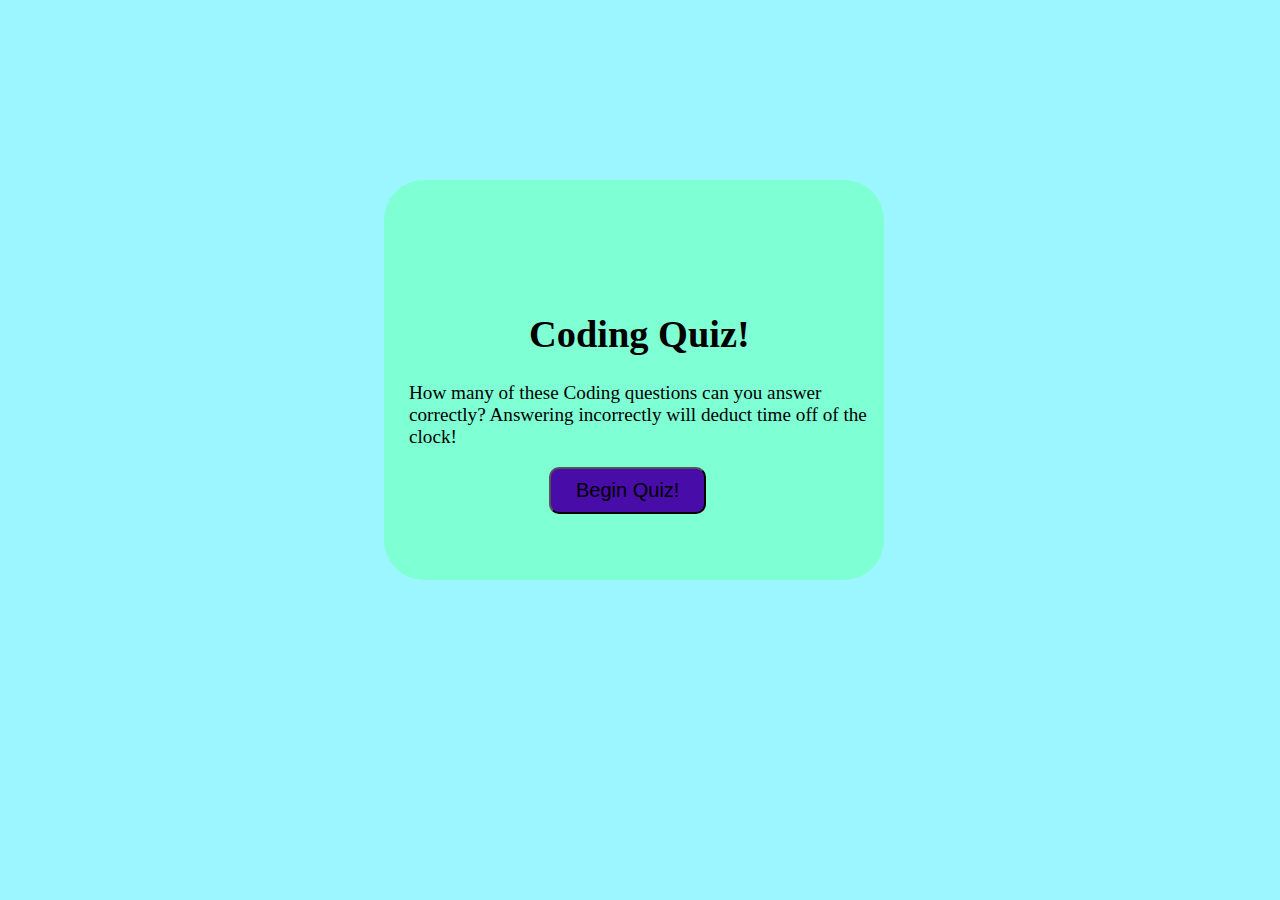
<file: index.html>
<!DOCTYPE html>
<html lang="en">

<head>
    <meta charset="UTF-8">
    <meta http-equiv="X-UA-Compatible" content="IE=edge">
    <meta name="viewport" content="width=device-width, initial-scale=1.0">
    <title>Quiz Time!</title>
    <link rel="stylesheet" type="text/css" href="./Assets/css/style.css" />
</head>

<body>
    <div id="container">
        <div id="clock"></div>
        <div id="prompt">
            <h1>Coding Quiz!</h1>
            <p>How many of these Coding questions can you answer correctly? Answering incorrectly will
                deduct time off of the clock!</p>
            <ul id="possibleAnswer"></ul>
            <button id="beginQuiz">Begin Quiz!</button>
        </div>
    </div>
    <script src="./Assets/js/script.js"></script>
</body>

</html>
</file>
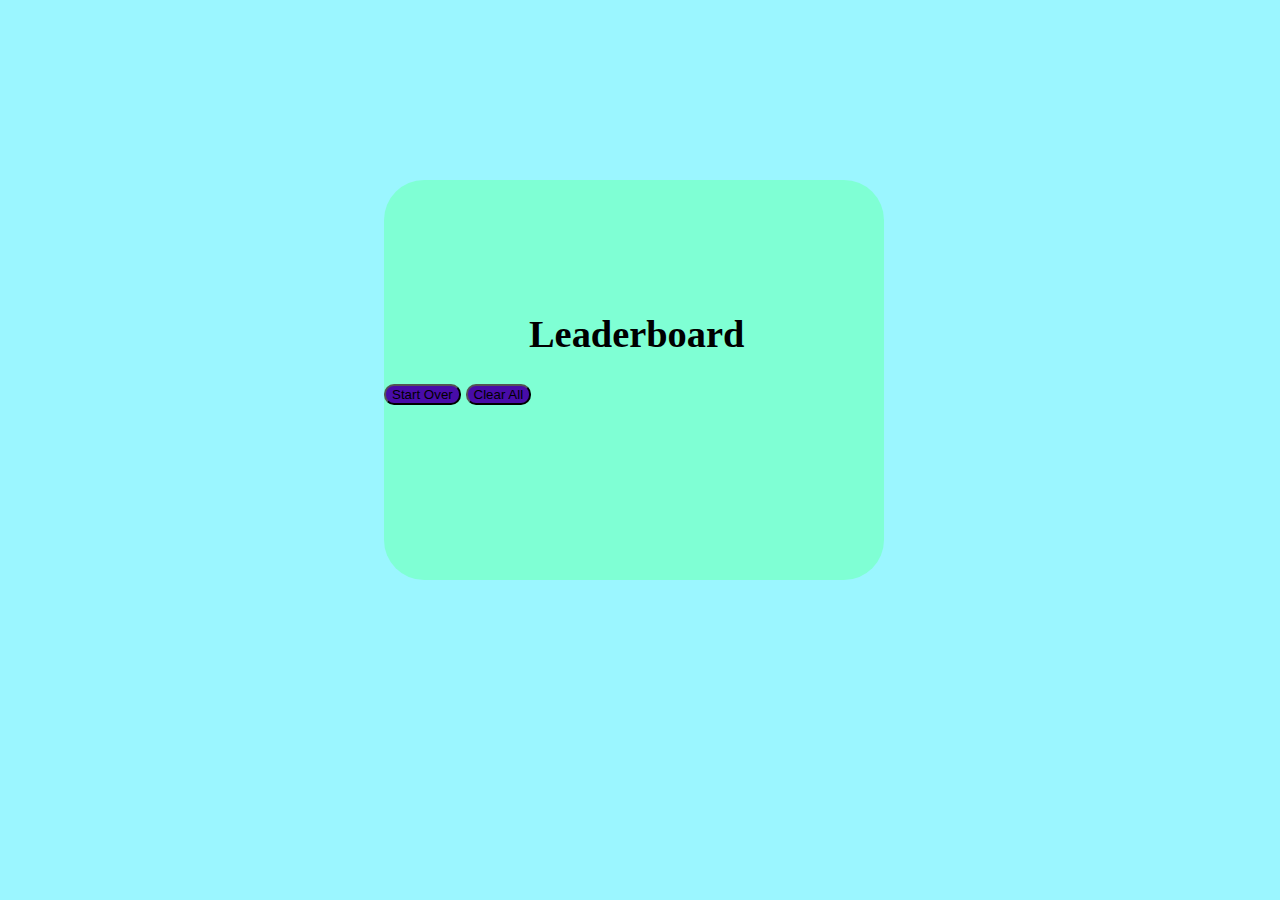
<file: ScorePage.html>
<!DOCTYPE html>
<html lang="en">

<head>
    <meta charset="UTF-8">
    <meta http-equiv="X-UA-Compatible" content="IE=edge">
    <meta name="viewport" content="width=device-width, initial-scale=1.0">
    <title>Quiz Time!</title>
    <link rel="stylesheet" type="text/css" href="./Assets/css/style.css" />
</head>

<body>

    <div id="container">
        <div id="clock"></div>
        <div id="prompt">
            <h1>Leaderboard</h1>
            <ul id="highScore"></ul>
            <button id="startOver">Start Over</button>
            <button id="clear" value="reset">Clear All</button>
        </div>
    </div>
    <script src="./Assets/js/ScorePage.js"></script>
</body>

</html>
</file>
<file: Assets/css/style.css>
* {
    background: #9bf6ff;
}

#container {
    position: absolute;
    background-color: aquamarine;
    display: flex;
    flex-direction: column;
    justify-content: space-evenly;
    left: 30%;
    top: 20%;
    width: 500px;
    height: 400px;
    border-radius: 40px;
    font-size: larger;
}

#beginQuiz {
    background-color: #480ca8;
    margin-left: 33%;
    padding: 10px 25px;
    font-size: 20px;
    color: black;
    
}
#beginQuiz:hover {
    color: white
}
button:hover {
    background-size: 100% 100%;
    color: white;

}
ul {
    background-color: aquamarine;
}
li {
    background-color: #480ca8;
  
    padding: 5px 20px;
    width: 80%;
    font-size: 18px;
    color: black;
    border: 3px solid black;
    border-radius: 10px;
}
li:hover {
    background-size: 100% 100%;
    color: white;
  }
#clock {
    float: right;
    background-color: aquamarine;
    
}
#prompt {
    min-height: 60%;
    background-color: aquamarine;
}
h1 {
    margin-left: 29%;
    color: black;
    background-color: aquamarine;
}
p {
    color: black;
    margin-left: 5%;
    background-color: aquamarine;
}
#newBox, #newP, #newDiv {
    margin-left: 7%;
    background-color: aquamarine;
}

#newH1 {
    font-size: 30px;
    background-color: aquamarine;
}


button {
    border-radius: 10px;
    background-color: #480ca8;
}
</file>
